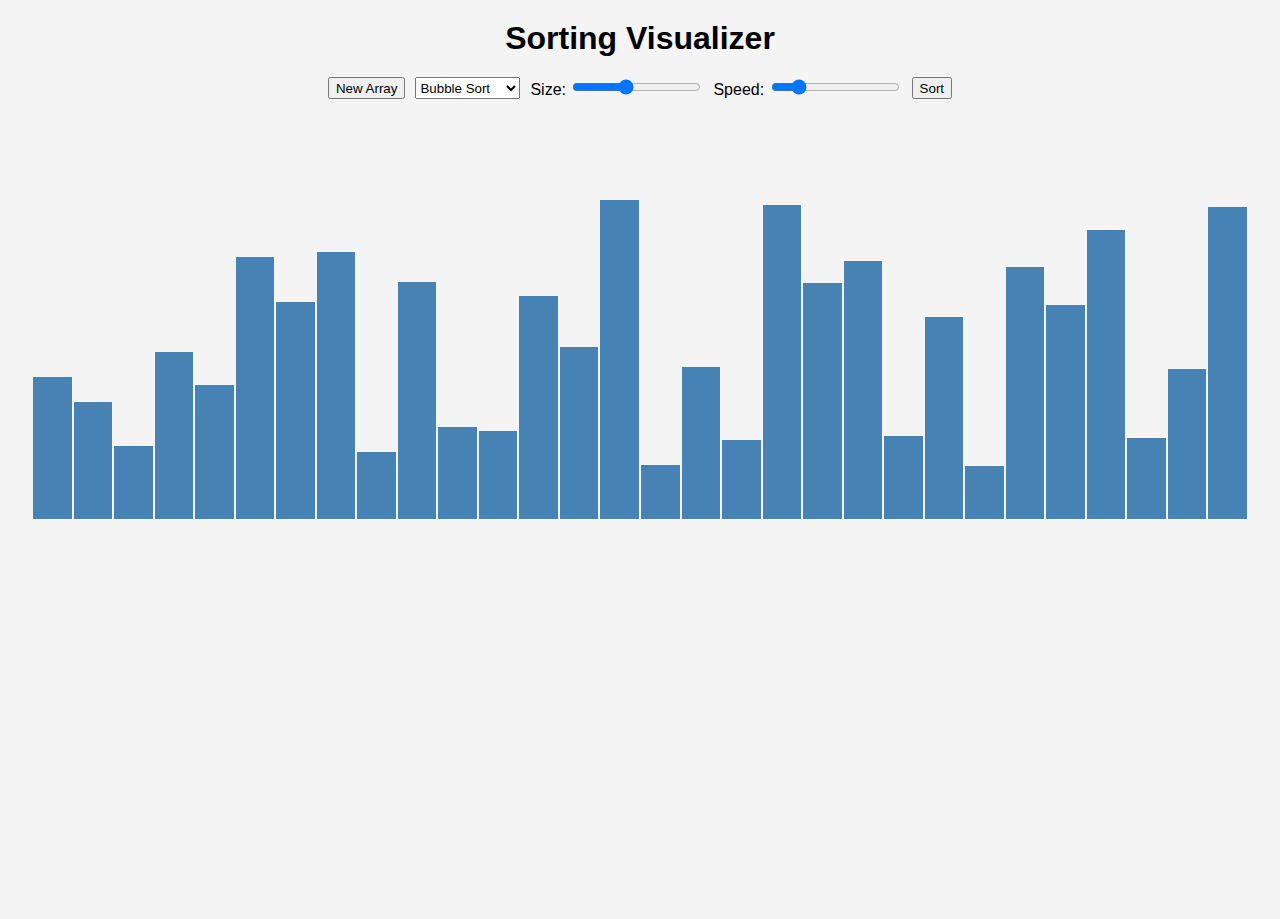
<file: index.html>
<!DOCTYPE html>
<html lang="en">
<head>
  <meta charset="UTF-8" />
  <meta name="viewport" content="width=device-width, initial-scale=1.0" />
  <title>Sorting Visualizer</title>
  <link rel="stylesheet" href="style.css" />
</head>
<body>
  <h1>Sorting Visualizer</h1>

  <div class="controls">
    <button onclick="generateArray()">New Array</button>
    <select id="algorithm">
      <option value="bubble">Bubble Sort</option>
      <option value="selection">Selection Sort</option>
      <option value="insertion">Insertion Sort</option>
      <option value="merge">Merge Sort</option>
      <option value="quick">Quick Sort</option>
    </select>
    <label>Size:
      <input type="range" id="size" min="10" max="60" value="30" />
    </label>
    <label>Speed:
      <input type="range" id="speed" min="20" max="1000" value="200" />
    </label>
    <button onclick="startSort()">Sort</button>
  </div>

  <div id="bars-container"></div>

  <script src="script.js"></script>
</body>
</html>


  <div id="bars-container"></div>

  <script src="script.js"></script>
</body>
</html>
</file>
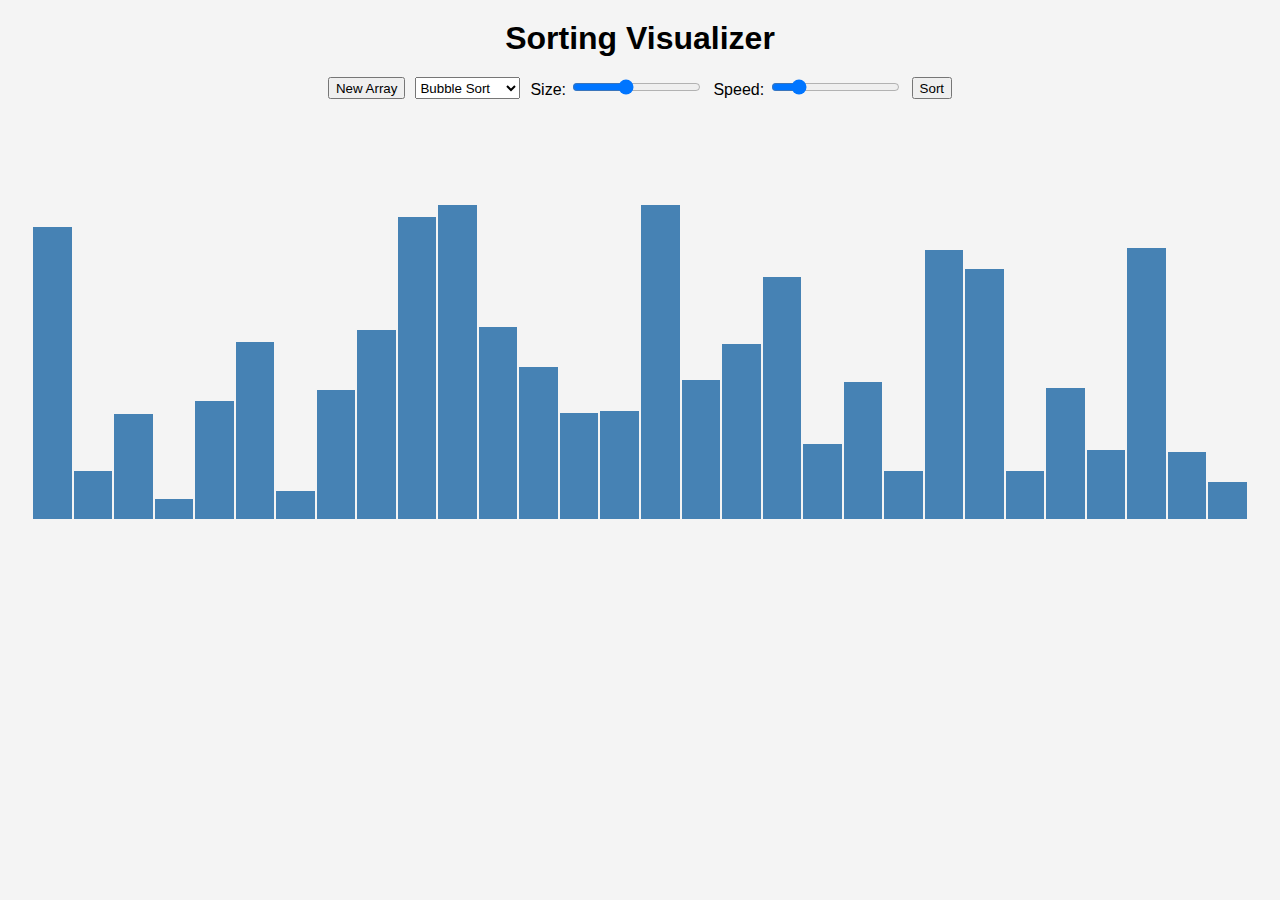
<file: sorting-visualizer:/index.html>
<!DOCTYPE html>
<html lang="en">
<head>
  <meta charset="UTF-8" />
  <meta name="viewport" content="width=device-width, initial-scale=1.0" />
  <title>Sorting Visualizer</title>
  <link rel="stylesheet" href="style.css" />
</head>
<body>
  <h1>Sorting Visualizer</h1>

  <div class="controls">
    <button onclick="generateArray()">New Array</button>
    <select id="algorithm">
      <option value="bubble">Bubble Sort</option>
      <option value="selection">Selection Sort</option>
      <option value="insertion">Insertion Sort</option>
      <option value="merge">Merge Sort</option>
      <option value="quick">Quick Sort</option>
    </select>
    <label>Size:
      <input type="range" id="size" min="10" max="60" value="30" />
    </label>
    <label>Speed:
      <input type="range" id="speed" min="20" max="1000" value="200" />
    </label>
    <button onclick="startSort()">Sort</button>
  </div>

  <div id="bars-container"></div>

  <script src="script.js"></script>
</body>
</html>
</file>
<file: style.css>
body {
  font-family: 'Segoe UI', sans-serif;
  text-align: center;
  background: #f4f4f4;
  margin: 0;
}

h1 {
  margin: 20px 0;
}

.controls {
  display: flex;
  flex-wrap: wrap;
  justify-content: center;
  gap: 10px;
  margin-bottom: 20px;
}

#bars-container {
  display: flex;
  align-items: flex-end;
  justify-content: center;
  height: 400px;
  margin: auto;
  max-width: 95%;
}

.bar {
  background-color: steelblue;
  margin: 0 1px;
  flex: 1;
  transition: height 0.2s ease, background-color 0.2s ease;
}

.bar.compare {
  background-color: orange;
}

.bar.sorted {
  background-color: green;
}

@media (max-width: 600px) {
  #bars-container {
    height: 250px;
  }
}
</file>
<file: sorting-visualizer:/style.css>
body {
  font-family: 'Segoe UI', sans-serif;
  text-align: center;
  background: #f4f4f4;
  margin: 0;
}

h1 {
  margin: 20px 0;
}

.controls {
  display: flex;
  flex-wrap: wrap;
  justify-content: center;
  gap: 10px;
  margin-bottom: 20px;
}

#bars-container {
  display: flex;
  align-items: flex-end;
  justify-content: center;
  height: 400px;
  margin: auto;
  max-width: 95%;
}

.bar {
  background-color: steelblue;
  margin: 0 1px;
  flex: 1;
  transition: height 0.2s ease, background-color 0.2s ease;
}

.bar.compare {
  background-color: orange;
}

.bar.sorted {
  background-color: green;
}

@media (max-width: 600px) {
  #bars-container {
    height: 250px;
  }
}
</file>
